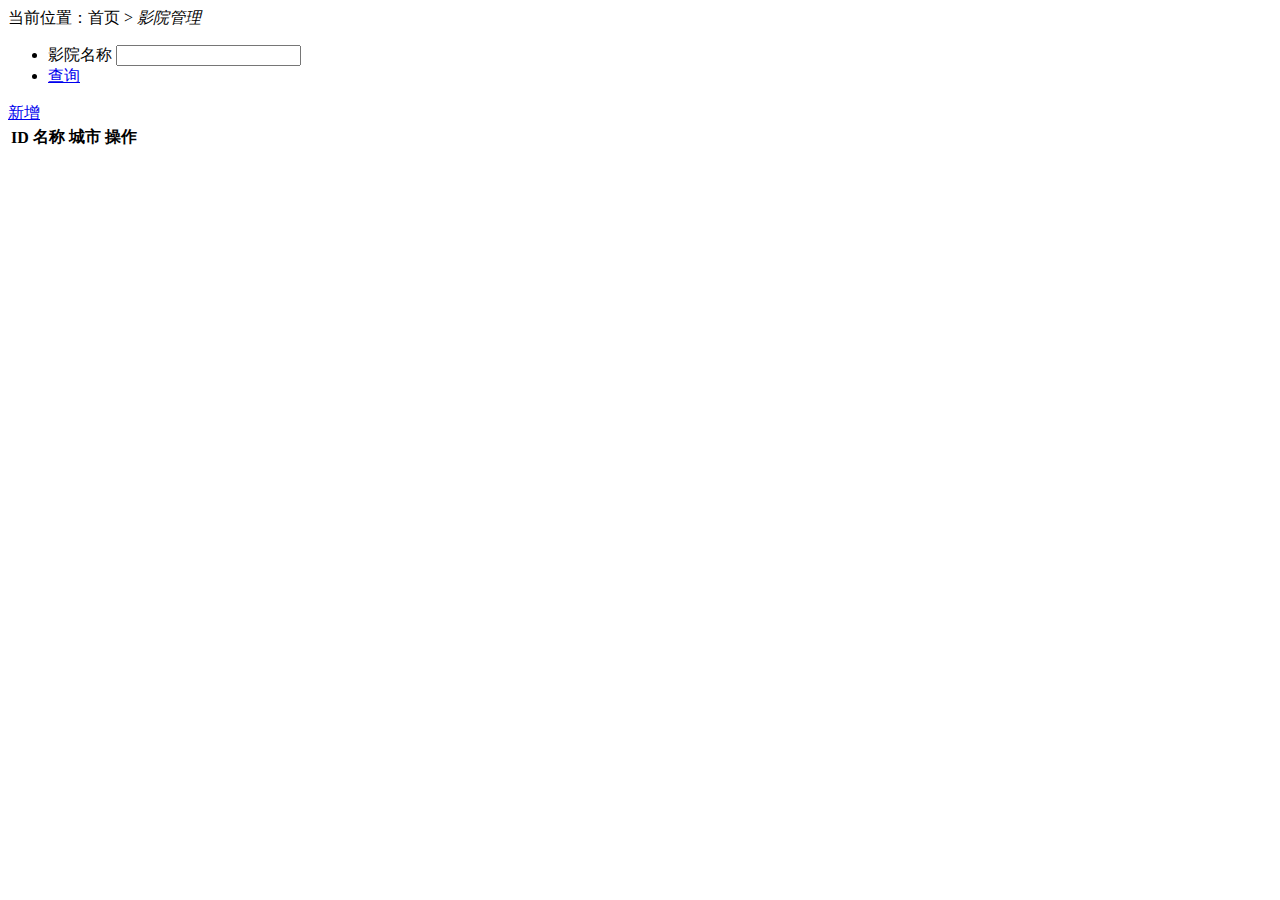
<file: neo4j-social-master/web/target/classes/templates/cinema/index.html>
<!DOCTYPE html>
<html xmlns:th="http://www.thymeleaf.org" layout:decorator="fragments/layout">
<head>
    <title>影院管理</title>

    <link th:href="@{/scripts/pagination/pagination.css}" rel="stylesheet" type="text/css" />
    <link th:href="@{/scripts/artDialog/default.css}" rel="stylesheet" type="text/css" />
    <link th:href="@{/scripts/My97DatePicker/skin/WdatePicker.css}" rel="stylesheet" type="text/css" />

    <script th:src="@{/scripts/pagination/jquery.pagination.js}"></script>
    <script th:src="@{/scripts/jquery.smartselect-1.1.min.js}"></script>
    <script th:src="@{/scripts/artDialog/artDialog.js}" />
    <script th:src="@{/scripts/My97DatePicker/WdatePicker.js}"></script>
    <script th:src="@{/scripts/cinema/list.js}"></script>
</head>
<body>
<div class="locationLine" layout:fragment="prompt">
    当前位置：首页 &gt; <em >影院管理</em>
</div>
<div class="statisticBox w-782"  layout:fragment="content">
    <form id="queryForm" method="get">
    <div class="radiusGrayBox782">
        <div class="radiusGrayTop782"></div>
        <div class="radiusGrayMid782">
            <div class="dataSearchBox forUserRadius">
                <ul>
                    <li>
                        <label class="preInpTxt f-left">影院名称</label>
                        <input type="text" class="inp-list f-left w-200" value="" id="name" name="name"/>
                    </li>
                    <li>
                        <a href="javascript:void(0)" class="blueBtn-62X30 f-right" id="searchBtn">查询</a>
                    </li>
                </ul>
            </div>
        </div>
    </div>
    </form>
    <div class="newBtnBox">
        <a id="addInfo" class="blueBtn-62X30" href="javascript:void(0)">新增</a>
    </div>
    <div class="dataDetailList mt-12">
        <table class="dataListTab">
            <thead>
            <tr>
                <th>ID</th>
                <th>名称</th>
                <th>城市</th>
                <th>操作</th>
            </tr>
            </thead>
            <tbody id="tbodyContent">
            </tbody>
        </table>
        <div class="tableFootLine">
            <div class="pagebarList pagination"/>
        </div>
    </div>
</div>
</body>
</html>
</file>
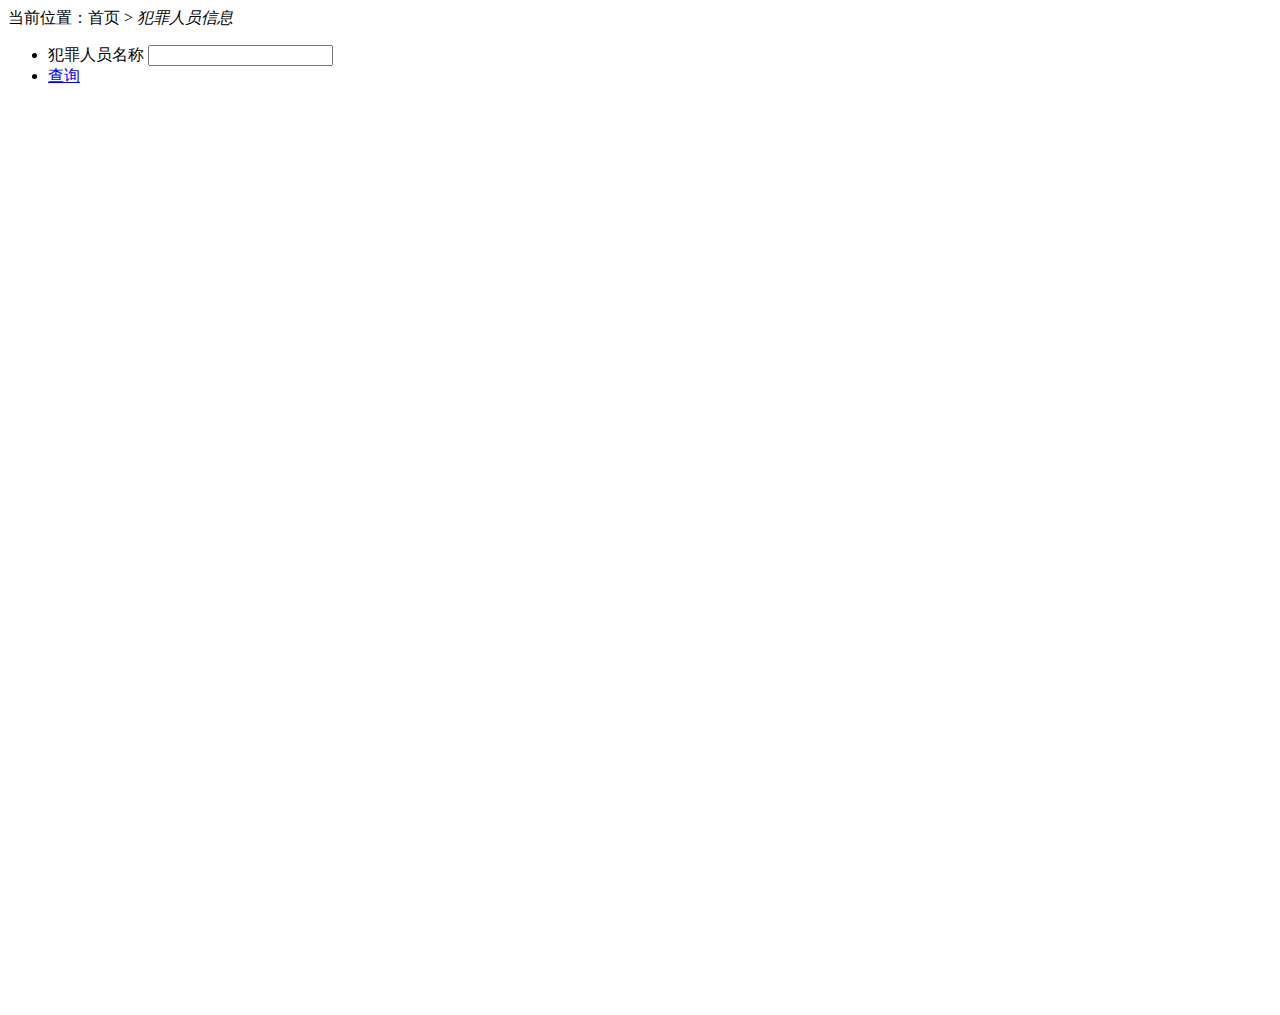
<file: neo4j-social-master/web/target/classes/templates/criminal/index.html>
<!DOCTYPE html>
<html xmlns:th="http://www.thymeleaf.org" layout:decorator="fragments/layout">
<head>
    <title>犯罪人员</title>

    <link th:href="@{/scripts/pagination/pagination.css}" rel="stylesheet" type="text/css" />
    <link th:href="@{/scripts/artDialog/default.css}" rel="stylesheet" type="text/css" />
    <link th:href="@{/scripts/My97DatePicker/skin/WdatePicker.css}" rel="stylesheet" type="text/css" />
    <link th:href="@{/styles/d3Show.css}" rel="stylesheet" type="text/css" />
    <script th:src="@{/scripts/pagination/jquery.pagination.js}"></script>
    <script th:src="@{/scripts/jquery.smartselect-1.1.min.js}"></script>
    <script th:src="@{/scripts/artDialog/artDialog.js}" />
    <script th:src="@{/scripts/My97DatePicker/WdatePicker.js}"></script>
    <script th:src="@{/scripts/criminal/list.js}"></script> 
    <script th:src="@{/scripts/d3-v3/d3.min.js}"></script>
    <script th:src="@{/scripts/criminal/graph.js}"></script>   
</head>
<body>
<div class="locationLine" layout:fragment="prompt">
    当前位置：首页 &gt; <em >犯罪人员信息</em>
</div>
<div class="statisticBox w-782"  layout:fragment="content">
    <form id="queryForm" method="get">
    <div class="radiusGrayBox782">
        <div class="radiusGrayTop782"></div>
        <div class="radiusGrayMid782">
            <div class="dataSearchBox forUserRadius">
                <ul>
                    <li>
                        <label class="preInpTxt f-left">犯罪人员名称</label>
                        <input type="text" class="inp-list f-left w-200" value="" id="name" name="name"/>
                    </li>
                    <li>
                        <a href="javascript:void(0)" class="blueBtn-62X30 f-right" id="searchBtn">查询</a>
                    </li>
                </ul>
            </div>
        </div>
    </div>
    </form>
    <div class="dataDetailList mt-12">
        <div class="tableFootLine">
            <div class="pagebarList pagination"/>
        </div>
    </div>
    <svg width="960" height="900"></svg>
</div>

</body>
</html>
</file>
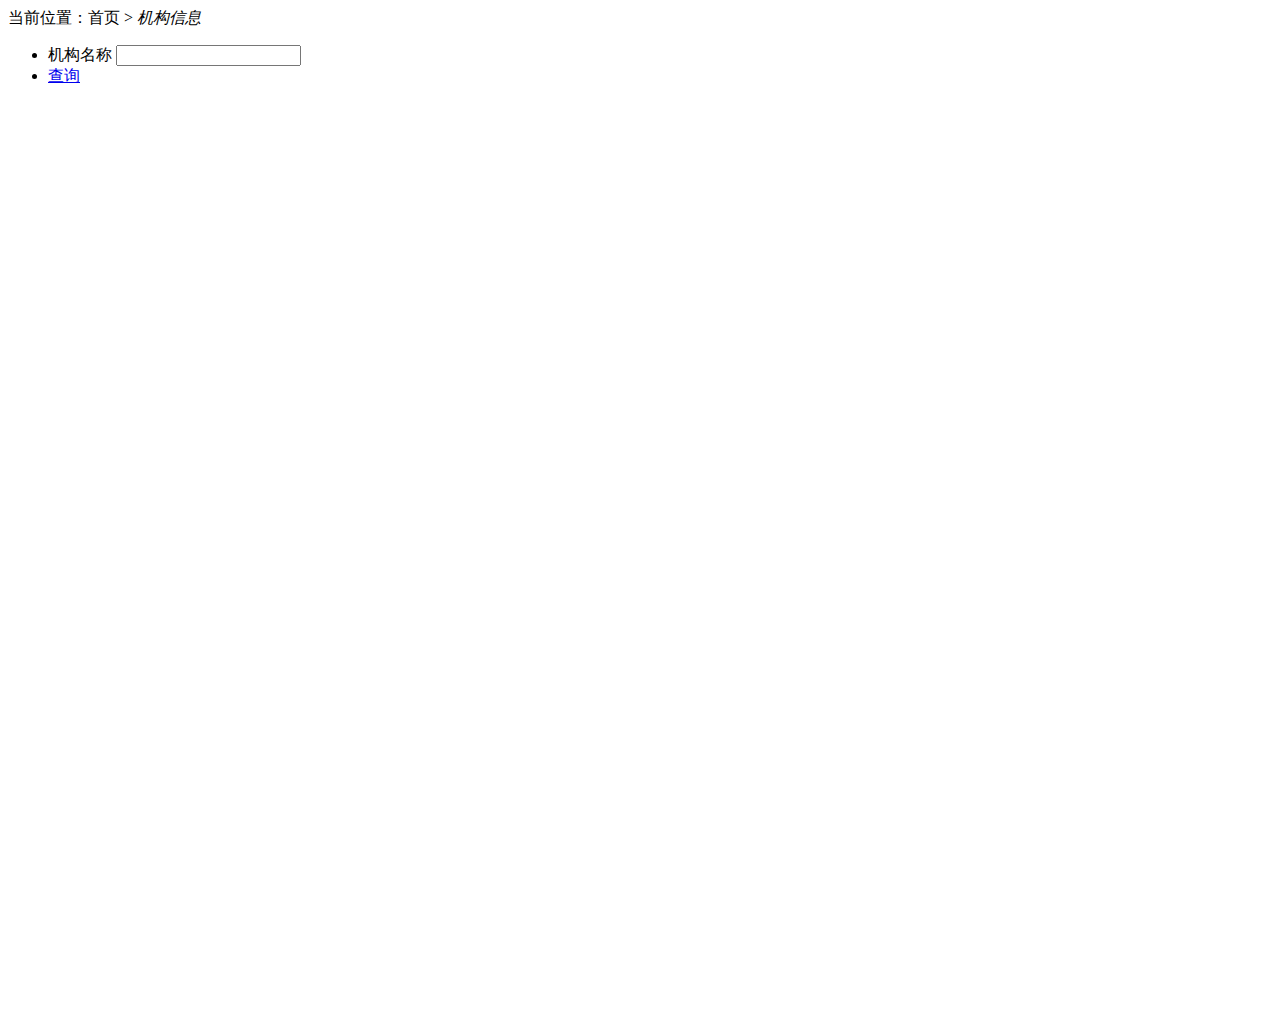
<file: neo4j-social-master/web/target/classes/templates/jgxx/index.html>
<!DOCTYPE html>
<html xmlns:th="http://www.thymeleaf.org" layout:decorator="fragments/layout">
<head>
    <title>司法机构</title>

    <link th:href="@{/scripts/pagination/pagination.css}" rel="stylesheet" type="text/css" />
    <link th:href="@{/scripts/artDialog/default.css}" rel="stylesheet" type="text/css" />
    <link th:href="@{/scripts/My97DatePicker/skin/WdatePicker.css}" rel="stylesheet" type="text/css" />
    <link th:href="@{/styles/d3Show.css}" rel="stylesheet" type="text/css" />
    <script th:src="@{/scripts/pagination/jquery.pagination.js}"></script>
    <script th:src="@{/scripts/jquery.smartselect-1.1.min.js}"></script>
    <script th:src="@{/scripts/artDialog/artDialog.js}" />
    <script th:src="@{/scripts/My97DatePicker/WdatePicker.js}"></script>
    <script th:src="@{/scripts/jgxx/list.js}"></script> 
    <script th:src="@{/scripts/d3-v3/d3.min.js}"></script>
    <script th:src="@{/scripts/jgxx/graph.js}"></script>   
</head>
<body>
<div class="locationLine" layout:fragment="prompt">
    当前位置：首页 &gt; <em >机构信息</em>
</div>
<div class="statisticBox w-782"  layout:fragment="content">
    <form id="queryForm" method="get">
    <div class="radiusGrayBox782">
        <div class="radiusGrayTop782"></div>
        <div class="radiusGrayMid782">
            <div class="dataSearchBox forUserRadius">
                <ul>
                    <li>
                        <label class="preInpTxt f-left">机构名称</label>
                        <input type="text" class="inp-list f-left w-200" value="" id="xm" name="xm"/>
                    </li>
                    <li>
                        <a href="javascript:void(0)" class="blueBtn-62X30 f-right" id="searchBtn">查询</a>
                    </li>
                </ul>
            </div>
        </div>
    </div>
    </form>
    <div class="dataDetailList mt-12">
        <div class="tableFootLine">
            <div class="pagebarList pagination"/>
        </div>
    </div>
    <svg width="960" height="900"></svg>
</div>

</body>
</html>
</file>
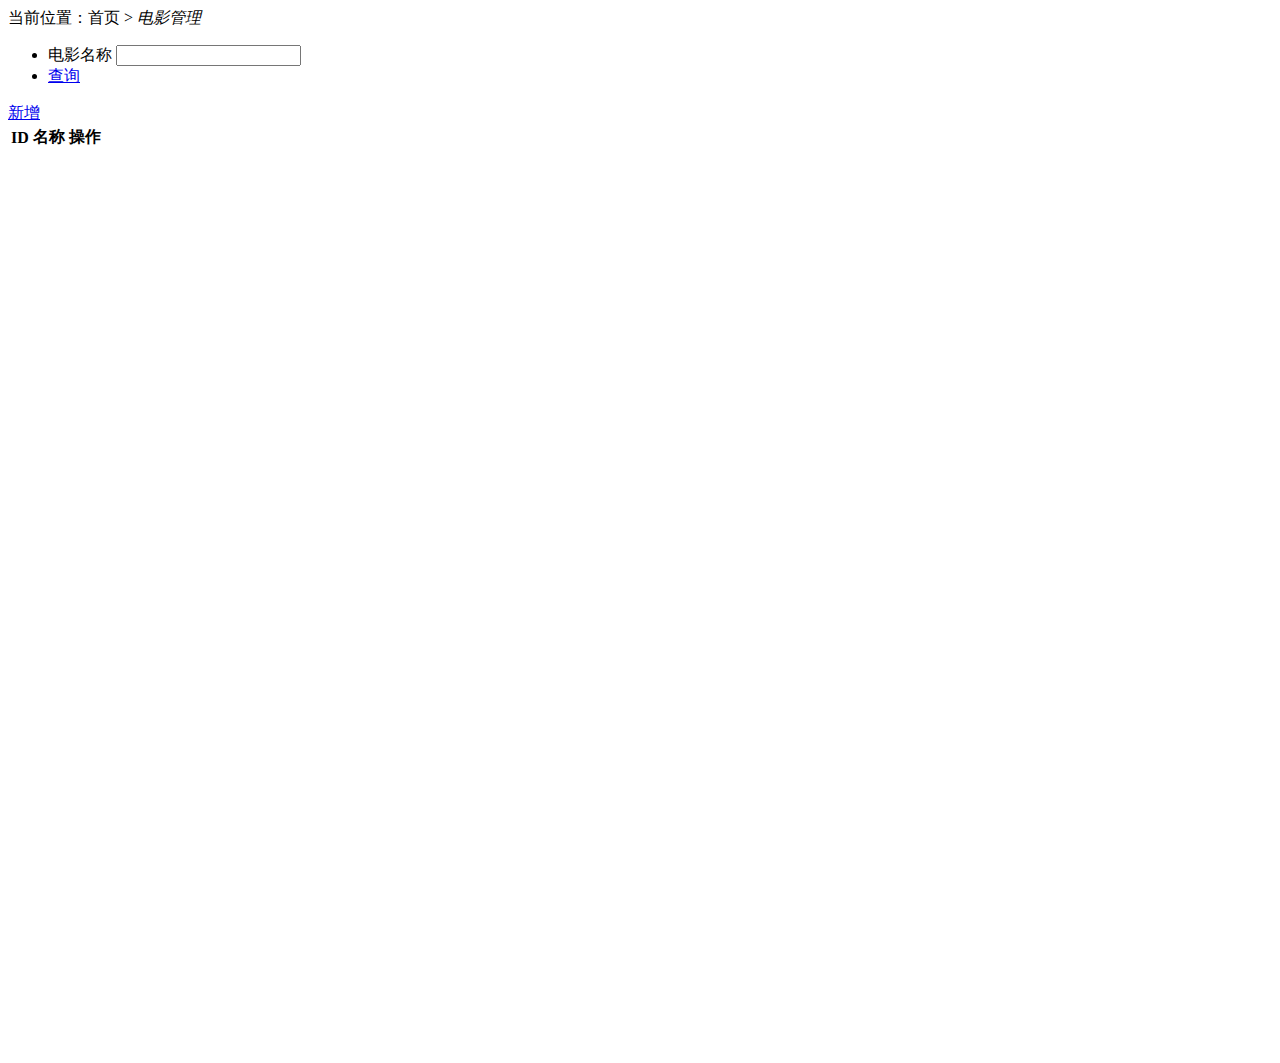
<file: neo4j-social-master/web/target/classes/templates/movie/index.html>
<!DOCTYPE html>
<html xmlns:th="http://www.thymeleaf.org" layout:decorator="fragments/layout">
<head>
    <title>电影管理</title>

    <link th:href="@{/scripts/pagination/pagination.css}" rel="stylesheet" type="text/css" />
    <link th:href="@{/scripts/artDialog/default.css}" rel="stylesheet" type="text/css" />
    <link th:href="@{/scripts/My97DatePicker/skin/WdatePicker.css}" rel="stylesheet" type="text/css" />
    <link th:href="@{/styles/d3Show.css}" rel="stylesheet" type="text/css" />

    <script th:src="@{/scripts/pagination/jquery.pagination.js}"></script>
    <script th:src="@{/scripts/jquery.smartselect-1.1.min.js}"></script>
    <script th:src="@{/scripts/artDialog/artDialog.js}" />
    <script th:src="@{/scripts/My97DatePicker/WdatePicker.js}"></script>
    <script th:src="@{/scripts/movie/list.js}"></script>
    <script th:src="@{/scripts/d3/d3.min.js}"></script>
    <script th:src="@{/scripts/movie/graphV5.js}"></script>
</head>
<body>
<div class="locationLine" layout:fragment="prompt">
    当前位置：首页 &gt; <em >电影管理</em>
</div>
<div class="statisticBox w-782"  layout:fragment="content">
    <form id="queryForm" method="get">
    <div class="radiusGrayBox782">
        <div class="radiusGrayTop782"></div>
        <div class="radiusGrayMid782">
            <div class="dataSearchBox forUserRadius">
                <ul>
                    <li>
                        <label class="preInpTxt f-left">电影名称</label>
                        <input type="text" class="inp-list f-left w-200" value="" id="name" name="name"/>
                    </li>
                    <li>
                        <a href="javascript:void(0)" class="blueBtn-62X30 f-right" id="searchBtn">查询</a>
                    </li>
                </ul>
            </div>
        </div>
    </div>
    </form>
    <div class="newBtnBox">
        <a id="addInfo" class="blueBtn-62X30" href="javascript:void(0)">新增</a>
    </div>
    <div class="dataDetailList mt-12">
        <table class="dataListTab">
            <thead>
            <tr>
                <th>ID</th>
                <th>名称</th>
                <th>操作</th>
            </tr>
            </thead>
            <tbody id="tbodyContent">
            </tbody>
        </table>
        <div class="tableFootLine">
            <div class="pagebarList pagination"/>
        </div>
    </div>
    <svg width="960" height="900"></svg>
</div>
</body>
</html>
</file>
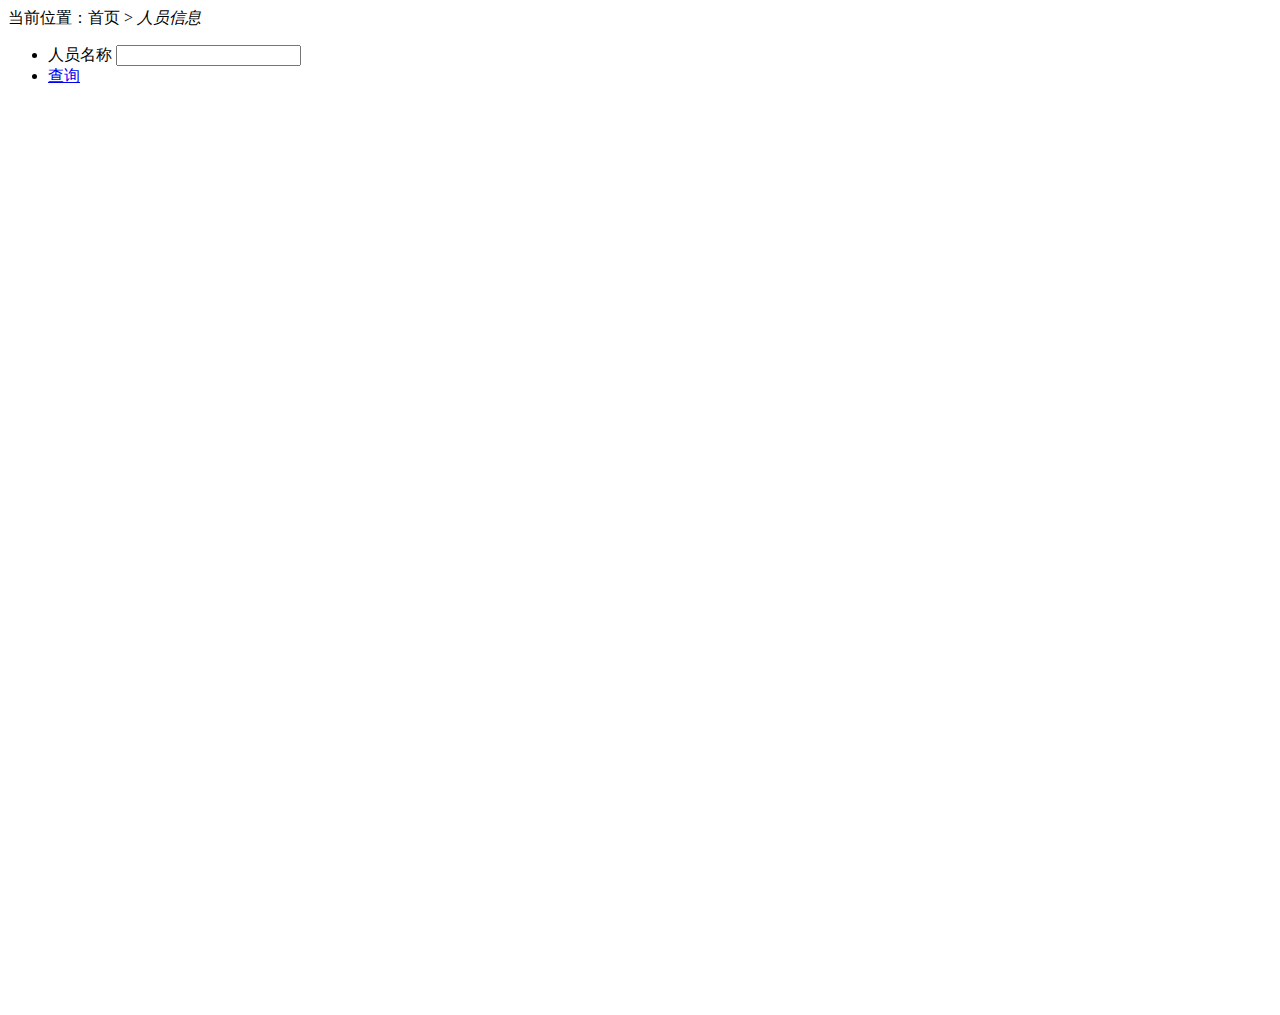
<file: neo4j-social-master/web/target/classes/templates/officer/index.html>
<!DOCTYPE html>
<html xmlns:th="http://www.thymeleaf.org" layout:decorator="fragments/layout">
<head>
    <title>工作人员</title>

    <link th:href="@{/scripts/pagination/pagination.css}" rel="stylesheet" type="text/css" />
    <link th:href="@{/scripts/artDialog/default.css}" rel="stylesheet" type="text/css" />
    <link th:href="@{/scripts/My97DatePicker/skin/WdatePicker.css}" rel="stylesheet" type="text/css" />
    <link th:href="@{/styles/d3Show.css}" rel="stylesheet" type="text/css" />
    <script th:src="@{/scripts/pagination/jquery.pagination.js}"></script>
    <script th:src="@{/scripts/jquery.smartselect-1.1.min.js}"></script>
    <script th:src="@{/scripts/artDialog/artDialog.js}" />
    <script th:src="@{/scripts/My97DatePicker/WdatePicker.js}"></script>
    <script th:src="@{/scripts/officer/list.js}"></script> 
    <script th:src="@{/scripts/d3-v3/d3.min.js}"></script>
    <script th:src="@{/scripts/officer/graph.js}"></script>   
</head>
<body>
<div class="locationLine" layout:fragment="prompt">
    当前位置：首页 &gt; <em >人员信息</em>
</div>
<div class="statisticBox w-782"  layout:fragment="content">
    <form id="queryForm" method="get">
    <div class="radiusGrayBox782">
        <div class="radiusGrayTop782"></div>
        <div class="radiusGrayMid782">
            <div class="dataSearchBox forUserRadius">
                <ul>
                    <li>
                        <label class="preInpTxt f-left">人员名称</label>
                        <input type="text" class="inp-list f-left w-200" value="" id="name" name="name"/>
                    </li>
                    <li>
                        <a href="javascript:void(0)" class="blueBtn-62X30 f-right" id="searchBtn">查询</a>
                    </li>
                </ul>
            </div>
        </div>
    </div>
    </form>
    <div class="dataDetailList mt-12">
        <div class="tableFootLine">
            <div class="pagebarList pagination"/>
        </div>
    </div>
    <svg width="960" height="900"></svg>
</div>

</body>
</html>
</file>
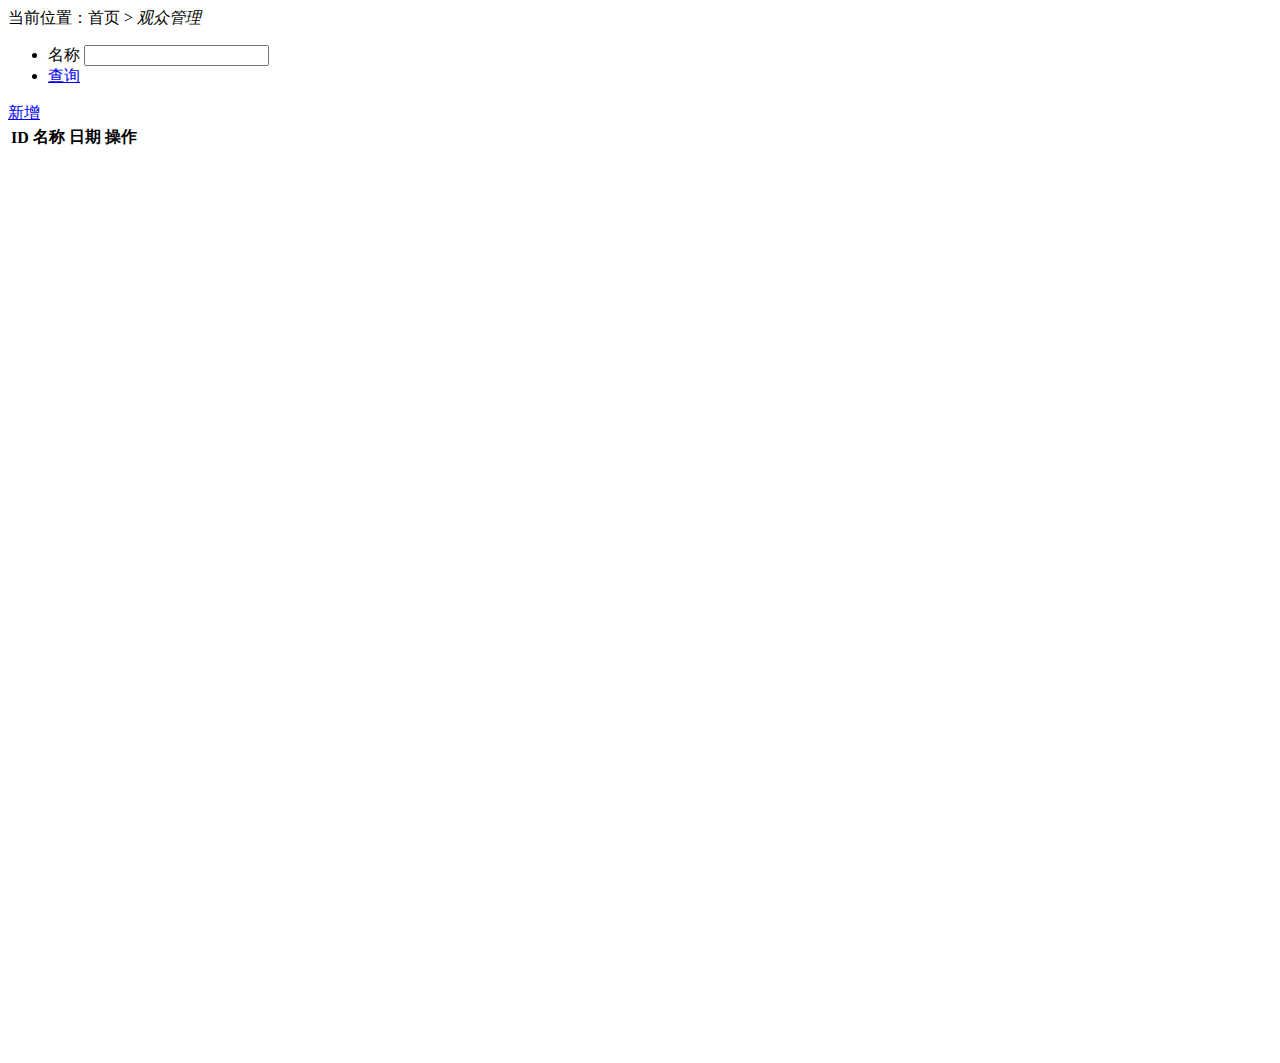
<file: neo4j-social-master/web/target/classes/templates/person/index.html>
<!DOCTYPE html>
<html xmlns:th="http://www.thymeleaf.org" layout:decorator="fragments/layout">
<head>
    <title>观众管理</title>

    <link th:href="@{/scripts/pagination/pagination.css}" rel="stylesheet" type="text/css" />
    <link th:href="@{/scripts/artDialog/default.css}" rel="stylesheet" type="text/css" />
    <link th:href="@{/scripts/My97DatePicker/skin/WdatePicker.css}" rel="stylesheet" type="text/css" />
    <link th:href="@{/styles/d3Show.css}" rel="stylesheet" type="text/css" />

    <script th:src="@{/scripts/pagination/jquery.pagination.js}"></script>
    <script th:src="@{/scripts/jquery.smartselect-1.1.min.js}"></script>
    <script th:src="@{/scripts/artDialog/artDialog.js}" />
    <script th:src="@{/scripts/My97DatePicker/WdatePicker.js}"></script>
    <script th:src="@{/scripts/person/list.js}"></script>
   
    <script th:src="@{/scripts/d3-v3/d3.min.js}"></script>
    <script th:src="@{/scripts/person/graph.js}"></script>
     
</head>
<body>
<div class="locationLine" layout:fragment="prompt">
    当前位置：首页 &gt; <em >观众管理</em>
</div>
<div class="statisticBox w-782"  layout:fragment="content">
    <form id="queryForm" method="get">
    <div class="radiusGrayBox782">
        <div class="radiusGrayTop782"></div>
        <div class="radiusGrayMid782">
            <div class="dataSearchBox forUserRadius">
                <ul>
                    <li>
                        <label class="preInpTxt f-left">名称</label>
                        <input type="text" class="inp-list f-left w-200" value="" id="name" name="name"/>
                    </li>
                    <li>
                        <a href="javascript:void(0)" class="blueBtn-62X30 f-right" id="searchBtn">查询</a>
                    </li>
                </ul>
            </div>
        </div>
    </div>
    </form>
    <div class="newBtnBox">
        <a id="addInfo" class="blueBtn-62X30" href="javascript:void(0)">新增</a>
    </div>
    <div class="dataDetailList mt-12">
        <table class="dataListTab">
            <thead>
            <tr>
                <th>ID</th>
                <th>名称</th>
                <th>日期</th>
                <th>操作</th>
            </tr>
            </thead>
            <tbody id="tbodyContent">
            </tbody>
        </table>
        <div class="tableFootLine">
            <div class="pagebarList pagination"/>
        </div>
    </div>
    <svg width="960" height="900"></svg>
</div>

</body>
</html>
</file>
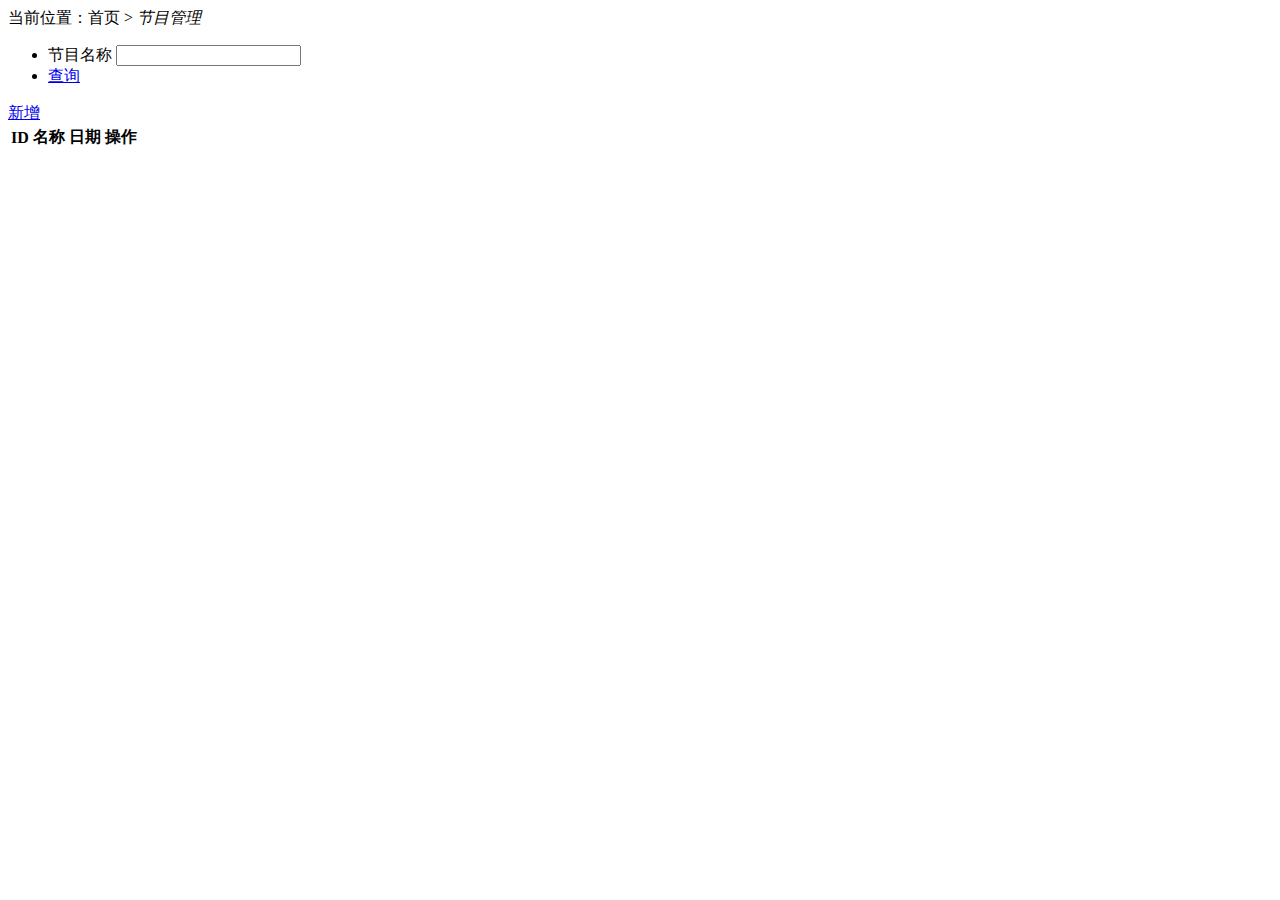
<file: neo4j-social-master/web/target/classes/templates/show/index.html>
<!DOCTYPE html>
<html xmlns:th="http://www.thymeleaf.org" layout:decorator="fragments/layout">
<head>
    <title>节目管理</title>

    <link th:href="@{/scripts/pagination/pagination.css}" rel="stylesheet" type="text/css" />
    <link th:href="@{/scripts/artDialog/default.css}" rel="stylesheet" type="text/css" />
    <link th:href="@{/scripts/My97DatePicker/skin/WdatePicker.css}" rel="stylesheet" type="text/css" />

    <script th:src="@{/scripts/pagination/jquery.pagination.js}"></script>
    <script th:src="@{/scripts/jquery.smartselect-1.1.min.js}"></script>
    <script th:src="@{/scripts/artDialog/artDialog.js}" />
    <script th:src="@{/scripts/My97DatePicker/WdatePicker.js}"></script>
    <script th:src="@{/scripts/show/list.js}"></script>
</head>
<body>
<div class="locationLine" layout:fragment="prompt">
    当前位置：首页 &gt; <em >节目管理</em>
</div>
<div class="statisticBox w-782"  layout:fragment="content">
    <form id="queryForm" method="get">
    <div class="radiusGrayBox782">
        <div class="radiusGrayTop782"></div>
        <div class="radiusGrayMid782">
            <div class="dataSearchBox forUserRadius">
                <ul>
                    <li>
                        <label class="preInpTxt f-left">节目名称</label>
                        <input type="text" class="inp-list f-left w-200" value="" id="name" name="name"/>
                    </li>
                    <li>
                        <a href="javascript:void(0)" class="blueBtn-62X30 f-right" id="searchBtn">查询</a>
                    </li>
                </ul>
            </div>
        </div>
    </div>
    </form>
    <div class="newBtnBox">
        <a id="addInfo" class="blueBtn-62X30" href="javascript:void(0)">新增</a>
    </div>
    <div class="dataDetailList mt-12">
        <table class="dataListTab">
            <thead>
            <tr>
                <th>ID</th>
                <th>名称</th>
                <th>日期</th>
                <th>操作</th>
            </tr>
            </thead>
            <tbody id="tbodyContent">
            </tbody>
        </table>
        <div class="tableFootLine">
            <div class="pagebarList pagination"/>
        </div>
    </div>
</div>
</body>
</html>
</file>
